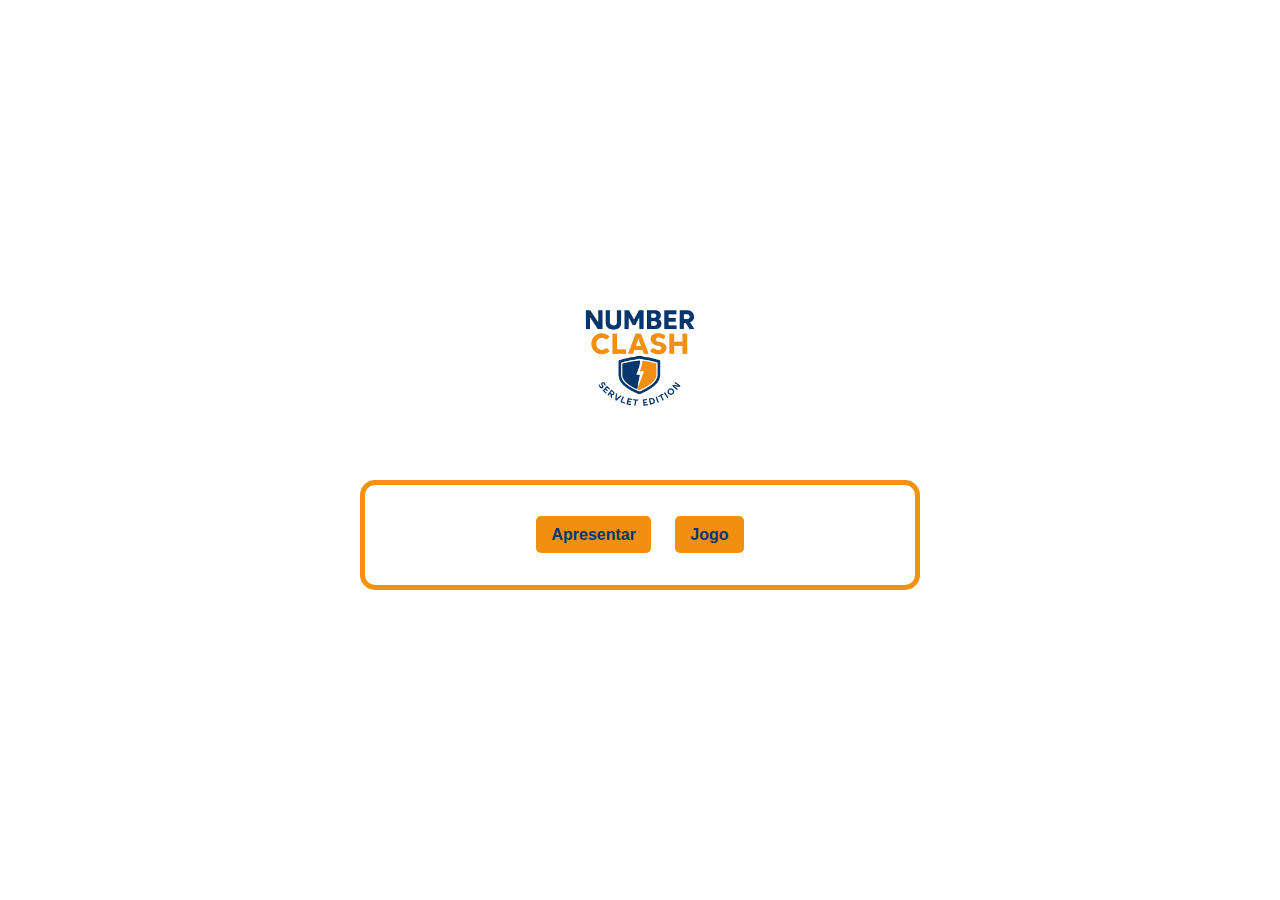
<file: Number-Clash---Servlet-Edition/src/main/webapp/index.html>
<!DOCTYPE html>
<html>
<head>
<meta charset="UTF-8">
<title>Index</title>
<link rel="stylesheet" href="styles/style.css">
</head>
<body>
	<img src="assets/Number Clash.png">
	<form>
	<ul>
	<li><a href="apresentacao.html">Apresentar</a></li>
	<li><a href="jogo.html">Jogo</a></li>
	</ul>
	</form>

</body>
</html>
</file>
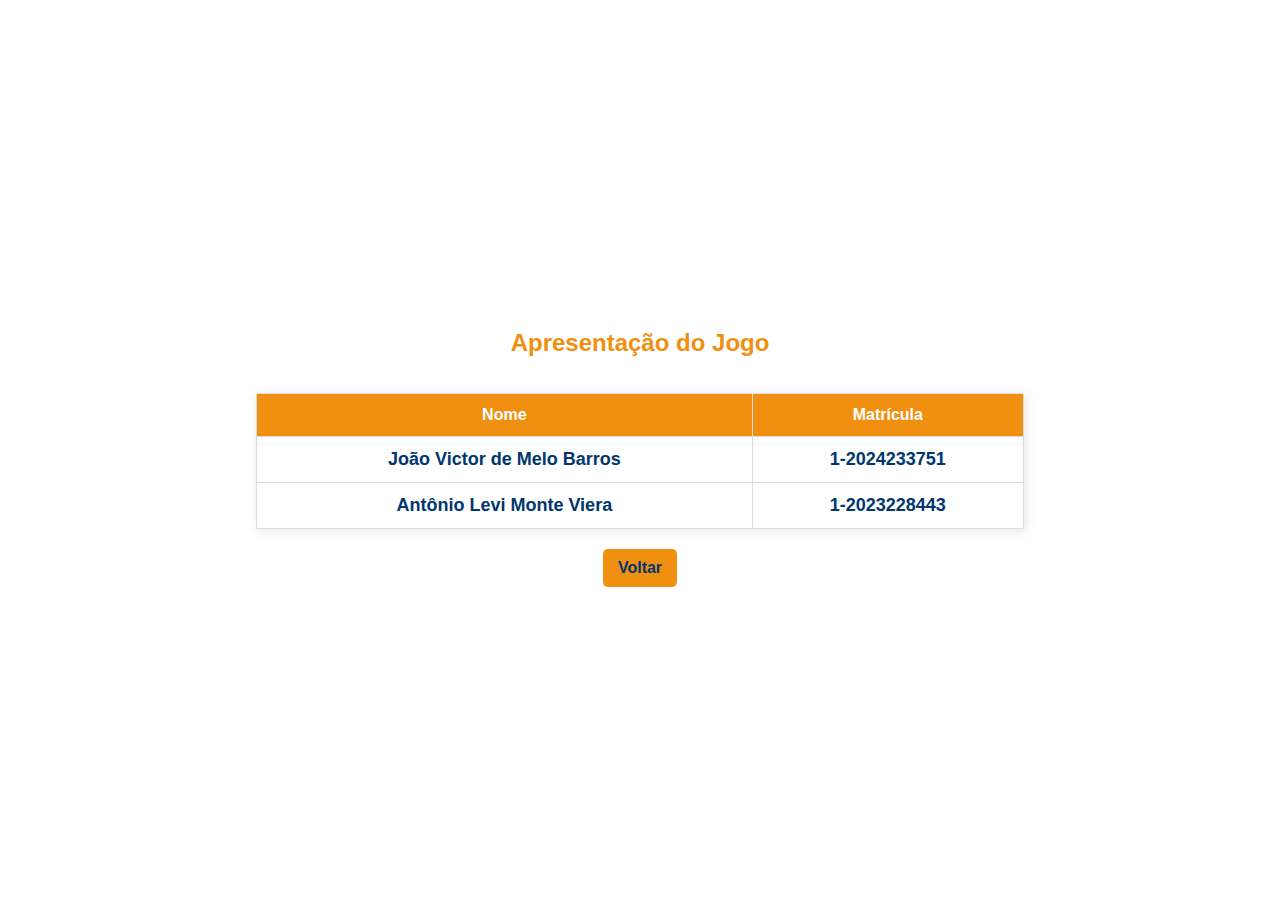
<file: Number-Clash---Servlet-Edition/src/main/webapp/apresentacao.html>
<!DOCTYPE html>
<html>
<head>
<meta charset="UTF-8">
<title>Apresentação do Jogo</title>
<link rel="stylesheet" type="text/css" href="styles/style.css">
</head>
<body>
	<h1 id="title">Apresentação do Jogo</h1>
	<table border="1">
		<tr>
			<th>Nome</th>
			<th>Matrícula</th>
		</tr>
		<tr>
			<td>João Victor de Melo Barros</td>
			<td>1-2024233751</td>
		</tr>
		<tr>
			<td>Antônio Levi Monte Viera</td>
			<td>1-2023228443</td>
		</tr>
	</table>
	<a href="index.html">Voltar</a>
</body>
</html>
</file>
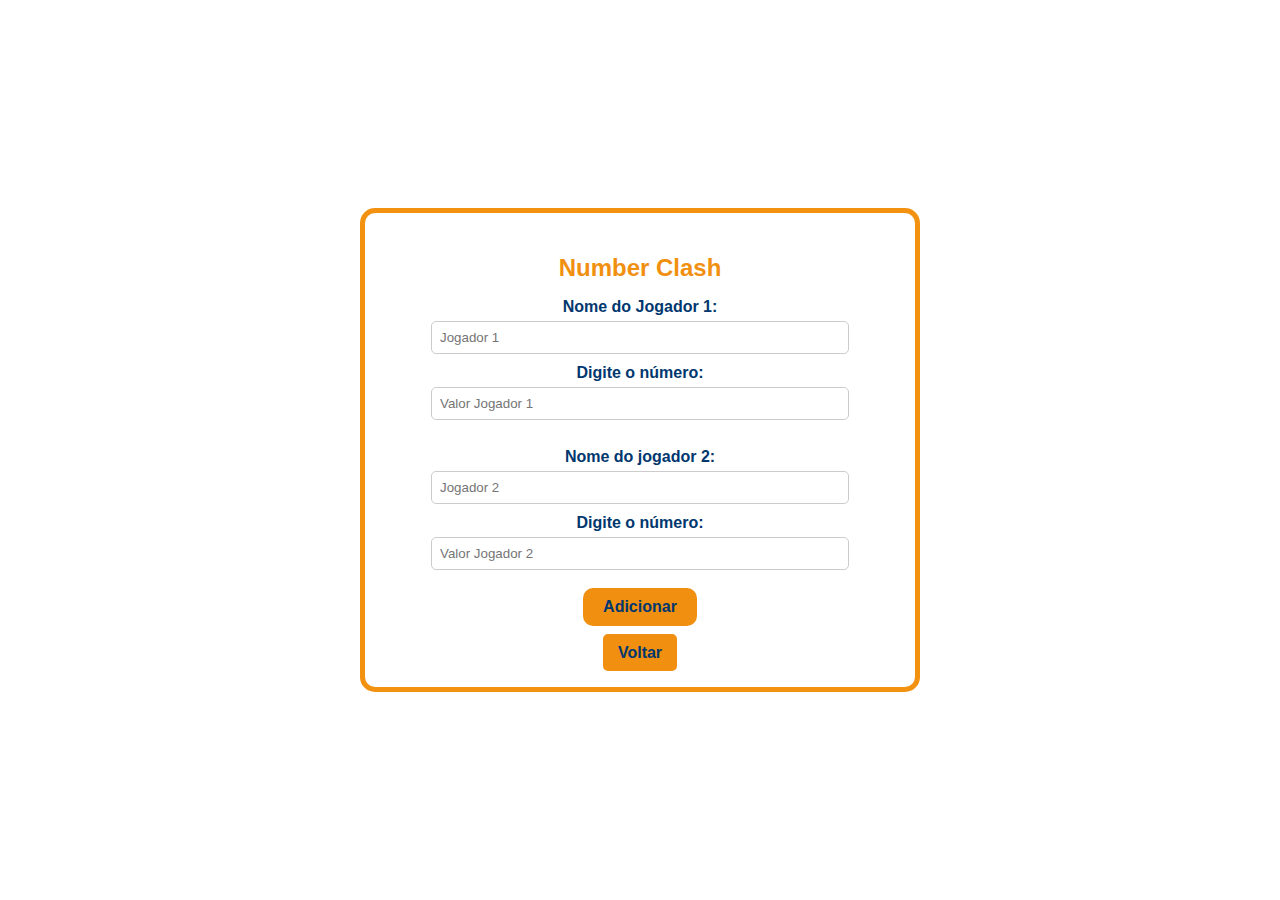
<file: Number-Clash---Servlet-Edition/src/main/webapp/jogo.html>
<!DOCTYPE html>
<html lang="pt-br">
<head>
<meta charset="UTF-8">
<link rel="stylesheet" href="styles/style.css">
<title></title>
</head>
<body>
	<form action="JogoServlet" method="post" target="_blank">
		<h1>Number Clash</h1>
		
		<label>Nome do Jogador 1:</label>
		<input type="text" placeholder="Jogador 1" name="jogador1">	
		<label>Digite o número:</label>
		<input type="text" placeholder="Valor Jogador 1" name="valor1">
		
		<br><br>
		
		<label>Nome do jogador 2:</label>
		<input type="text" placeholder="Jogador 2" name="jogador2">
		<label>Digite o número:</label>
		<input type="text" placeholder="Valor Jogador 2" name="valor2">
	
		<br><br>
		<button type="submit">Adicionar</button>
		<br><br>
		<a href="index.html">Voltar</a>
	</form>
</body>
</html>
</file>
<file: Number-Clash---Servlet-Edition/src/main/webapp/styles/style.css>
@charset "UTF-8";

body {
    font-family: Arial, sans-serif;
    margin: 0;
    padding: 0;
    background-color: #ffffff;
    text-align: center;
    display: flex;
    justify-content: center;
    align-items: center;
    height: 100vh;
    flex-direction: column;
}

img {
    max-width: 150px;
    height: auto;
    margin-bottom: 20px;
}

ul {
    list-style-type: none;
    padding: 0;
}

li {
    display: inline;
    margin: 10px;
}

li a {
    text-decoration: none;
    color: #00376e;
    font-weight: bold;
    padding: 10px 15px;
    border-radius: 5px;
    background-color: #f19010;
    transition: background-color 0.3s ease;
}

li a:hover {
    background-color: #00376e;
    color: white;
}

h1 {
    color: #f19010;
    font-size: 24px;
}

table {
    width: 60%;
    margin: 20px auto;
    border-collapse: collapse;
    background-color: white;
    box-shadow: 2px 2px 10px rgba(0, 0, 0, 0.1);
}

th, td {
    border: 1px solid #ddd;
    padding: 12px;
    text-align: center;
}

th {
    background-color: #f19010;
    color: white;
}

td {
    font-weight: bold;
    color: #00376e;
    font-size: 18px;
}

td[colspan='2'] {
    background-color: #00376e;
    color: white;
    font-size: 20px;
    padding: 15px;
}

form {
    background-color: #ffffff;
    padding: 25px;
    margin: 30px auto;
    width: 50%;
    max-width: 500px;
    border-radius: 15px;
    text-align: center;
    position: relative;
    border: 5px solid #f39111;
}

label {
    font-weight: bold;
    color: #00376e;
    display: block;
    margin-top: 10px;
}

input {
    width: 80%;
    padding: 8px;
    margin-top: 5px;
    border-radius: 5px;
    border: 1px solid #ccc;
}

button {
    font-weight: bold;
    border-radius: 10px;
    padding: 10px 20px;
    border: none;
    background-color: #f19010;
    color: #00376e;
    cursor: pointer;
    font-size: 16px;
    transition: background-color 0.3s ease-in-out;
}

button:hover {
    background-color: #00376e;
    color: white;
}

a {
    text-decoration: none;
    color: #00376e;
    font-weight: bold;
    padding: 10px 15px;
    border-radius: 5px;
    background-color: #f19010;
    transition: background-color 0.3s ease;
}

a:hover {
    background-color: #00376e;
    color: white;
}
</file>
